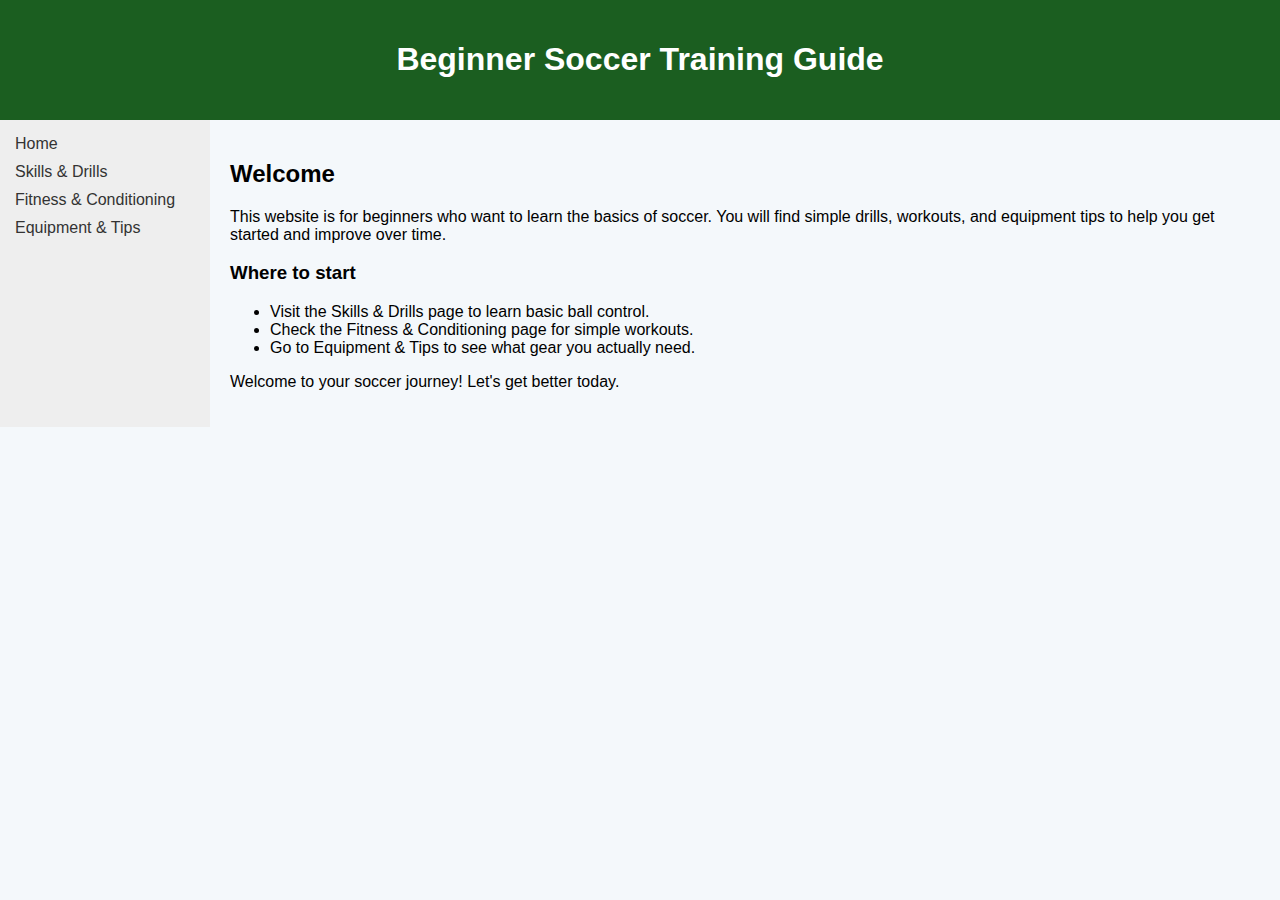
<file: index.html>
<!DOCTYPE html>
<html lang="en">
<head>
  <meta charset="UTF-8">
  <title>Soccer Training Guide - Home</title>
  <link rel="stylesheet" href="soccer.css">
</head>
<body>

  <div class="banner">
    <h1>Beginner Soccer Training Guide</h1>
  </div>

  <div class="layout">
    <nav class="sidebar">
      <a href="index.html">Home</a>
      <a href="skills.html">Skills & Drills</a>
      <a href="fitness.html">Fitness & Conditioning</a>
      <a href="equipment.html">Equipment & Tips</a>
    </nav>

    <main class="content">
      <h2>Welcome</h2>
      <p>
        This website is for beginners who want to learn the basics of soccer.
        You will find simple drills, workouts, and equipment tips to help you
        get started and improve over time.
      </p>

      <h3>Where to start</h3>
      <ul>
        <li>Visit the Skills & Drills page to learn basic ball control.</li>
        <li>Check the Fitness & Conditioning page for simple workouts.</li>
        <li>Go to Equipment & Tips to see what gear you actually need.</li>
      </ul>

      <p id="welcome-message">
        <!-- JavaScript will place a welcome message here -->
      </p>
    </main>
  </div>

  <script src="soccer.js"></script>
</body>
</html>
</file>
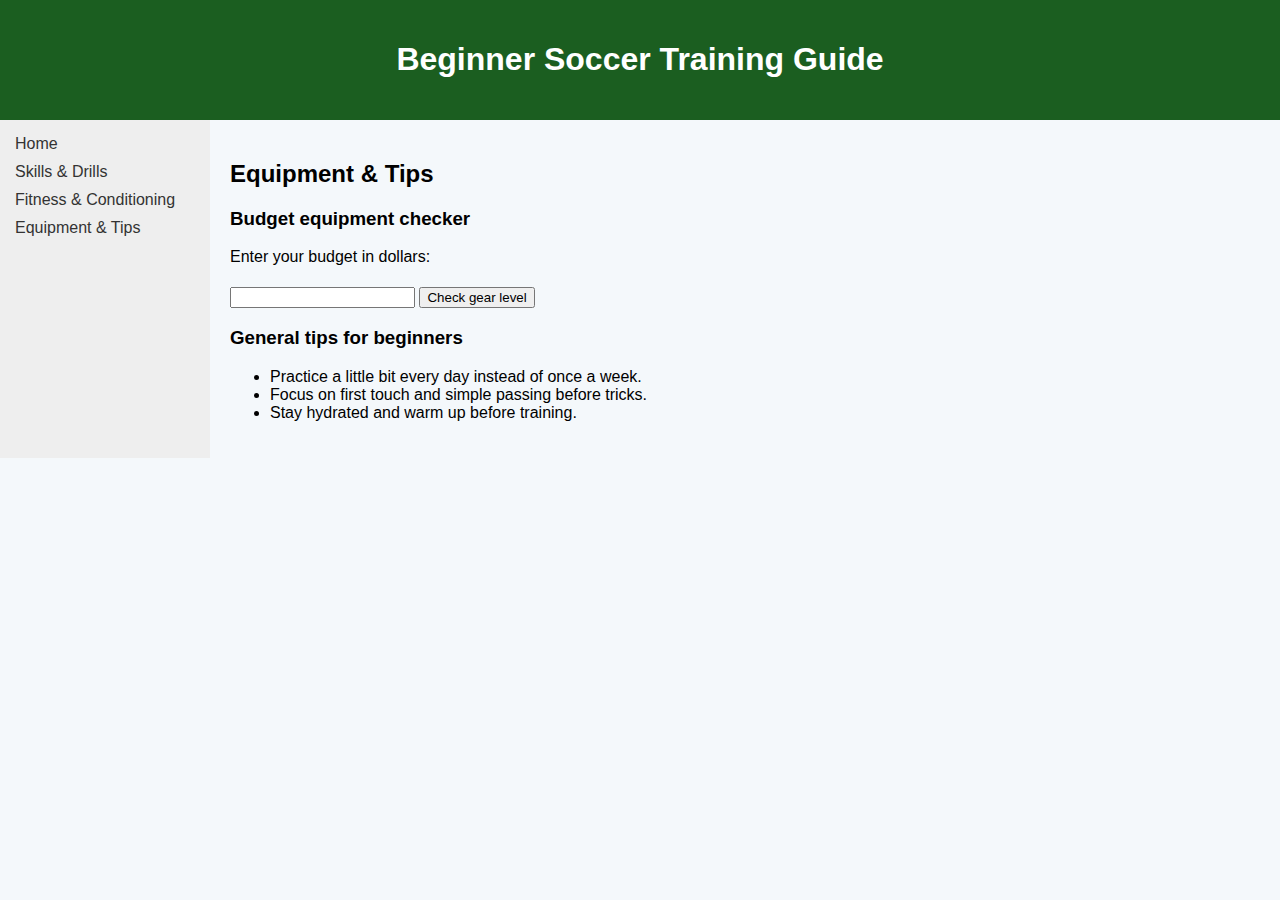
<file: equipment.html>
<!DOCTYPE html>
<html lang="en">
<head>
  <meta charset="UTF-8">
  <title>Soccer Training Guide - Equipment & Tips</title>
  <link rel="stylesheet" href="soccer.css">
</head>
<body>

  <div class="banner">
    <h1>Beginner Soccer Training Guide</h1>
  </div>

  <div class="layout">
    <nav class="sidebar">
      <a href="index.html">Home</a>
      <a href="skills.html">Skills & Drills</a>
      <a href="fitness.html">Fitness & Conditioning</a>
      <a href="equipment.html">Equipment & Tips</a>
    </nav>

    <main class="content">
      <h2>Equipment & Tips</h2>

      <h3>Budget equipment checker</h3>
      <p>Enter your budget in dollars:</p>
      <input type="text" id="budget">
      <button type="button" onclick="checkBudget()">Check gear level</button>

      <p id="budget-output">
        <!-- JavaScript will put a message here -->
      </p>

      <h3>General tips for beginners</h3>
      <ul>
        <li>Practice a little bit every day instead of once a week.</li>
        <li>Focus on first touch and simple passing before tricks.</li>
        <li>Stay hydrated and warm up before training.</li>
      </ul>
    </main>
  </div>

  <script src="soccer.js"></script>
</body>
</html>
</file>
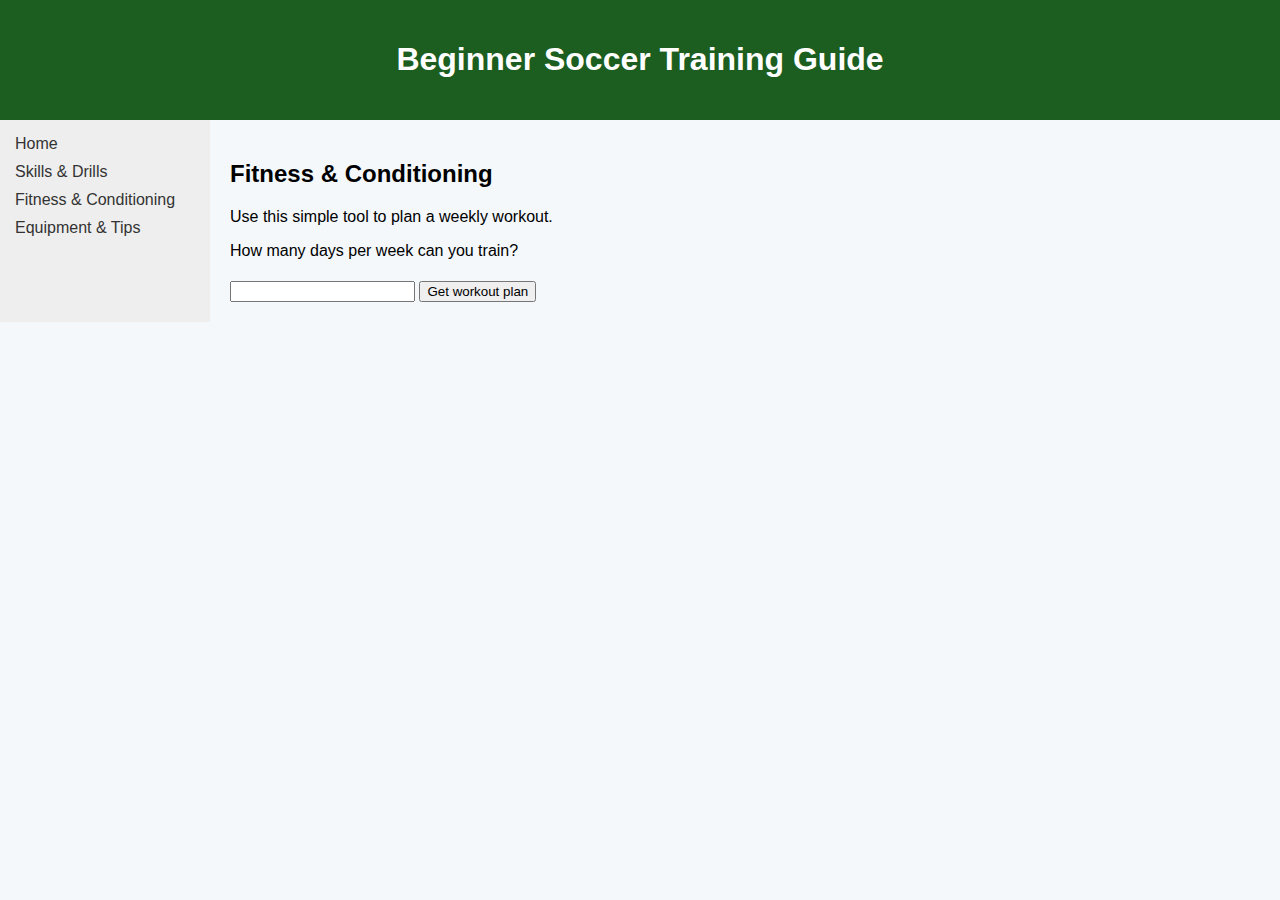
<file: fitness.html>
<!DOCTYPE html>
<html lang="en">
<head>
  <meta charset="UTF-8">
  <title>Soccer Training Guide - Fitness</title>
  <link rel="stylesheet" href="soccer.css">
</head>
<body>

  <div class="banner">
    <h1>Beginner Soccer Training Guide</h1>
  </div>

  <div class="layout">
    <nav class="sidebar">
      <a href="index.html">Home</a>
      <a href="skills.html">Skills & Drills</a>
      <a href="fitness.html">Fitness & Conditioning</a>
      <a href="equipment.html">Equipment & Tips</a>
    </nav>

    <main class="content">
      <h2>Fitness & Conditioning</h2>
      <p>Use this simple tool to plan a weekly workout.</p>

      <p>How many days per week can you train?</p>
      <input type="text" id="days-per-week">
      <button type="button" onclick="planWorkout()">Get workout plan</button>

      <div id="workout-output">
        <!-- JavaScript will place workout text here -->
      </div>
    </main>
  </div>

  <script src="soccer.js"></script>
</body>
</html>
</file>
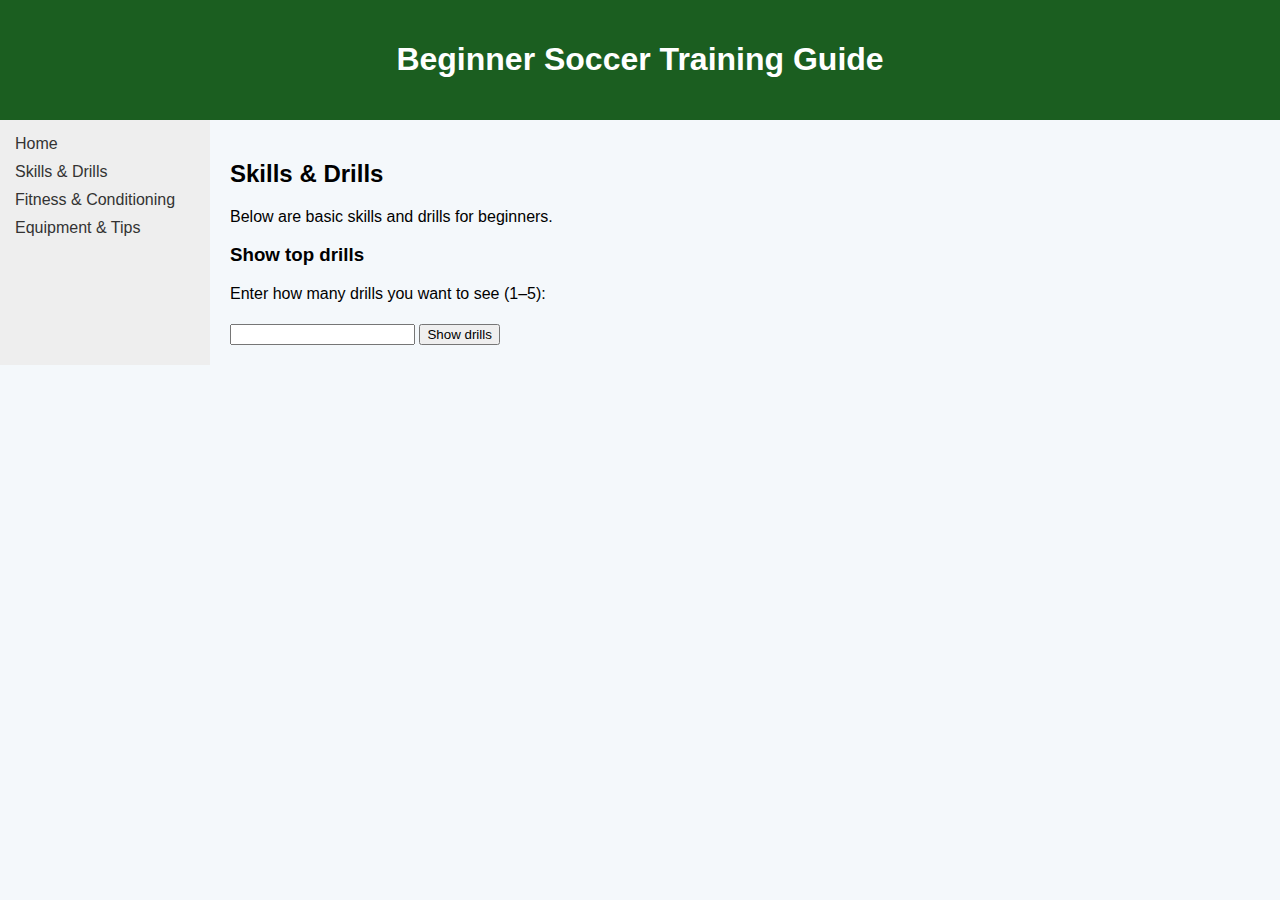
<file: skills.html>
<!DOCTYPE html>
<html lang="en">
<head>
  <meta charset="UTF-8">
  <title>Soccer Training Guide - Skills & Drills</title>
  <link rel="stylesheet" href="soccer.css">
</head>
<body>

  <div class="banner">
    <h1>Beginner Soccer Training Guide</h1>
  </div>

  <div class="layout">
    <nav class="sidebar">
      <a href="index.html">Home</a>
      <a href="skills.html">Skills & Drills</a>
      <a href="fitness.html">Fitness & Conditioning</a>
      <a href="equipment.html">Equipment & Tips</a>
    </nav>

    <main class="content">
      <h2>Skills & Drills</h2>
      <p>Below are basic skills and drills for beginners.</p>

      <h3>Show top drills</h3>
      <p>Enter how many drills you want to see (1–5):</p>
      <input type="text" id="drill-count">
      <button type="button" onclick="showDrills()">Show drills</button>

      <div id="drill-output">
        <!-- JavaScript will list drills here -->
      </div>
    </main>
  </div>

  <script src="soccer.js"></script>
</body>
</html>
</file>
<file: soccer.css>
body {
  font-family: Arial, sans-serif;
  margin: 0;
  background-color: #f4f8fb;
}

.banner {
  background-color: #1b5e20;
  color: white;
  padding: 20px;
  text-align: center;
}

.layout {
  display: flex;
}

.sidebar {
  width: 180px;
  background-color: #eeeeee;
  padding: 15px;
}

.sidebar a {
  display: block;
  margin-bottom: 10px;
  text-decoration: none;
  color: #333333;
}

.sidebar a:hover {
  text-decoration: underline;
}

.content {
  flex: 1;
  padding: 20px;
}

button {
  margin-top: 5px;
}
</file>
